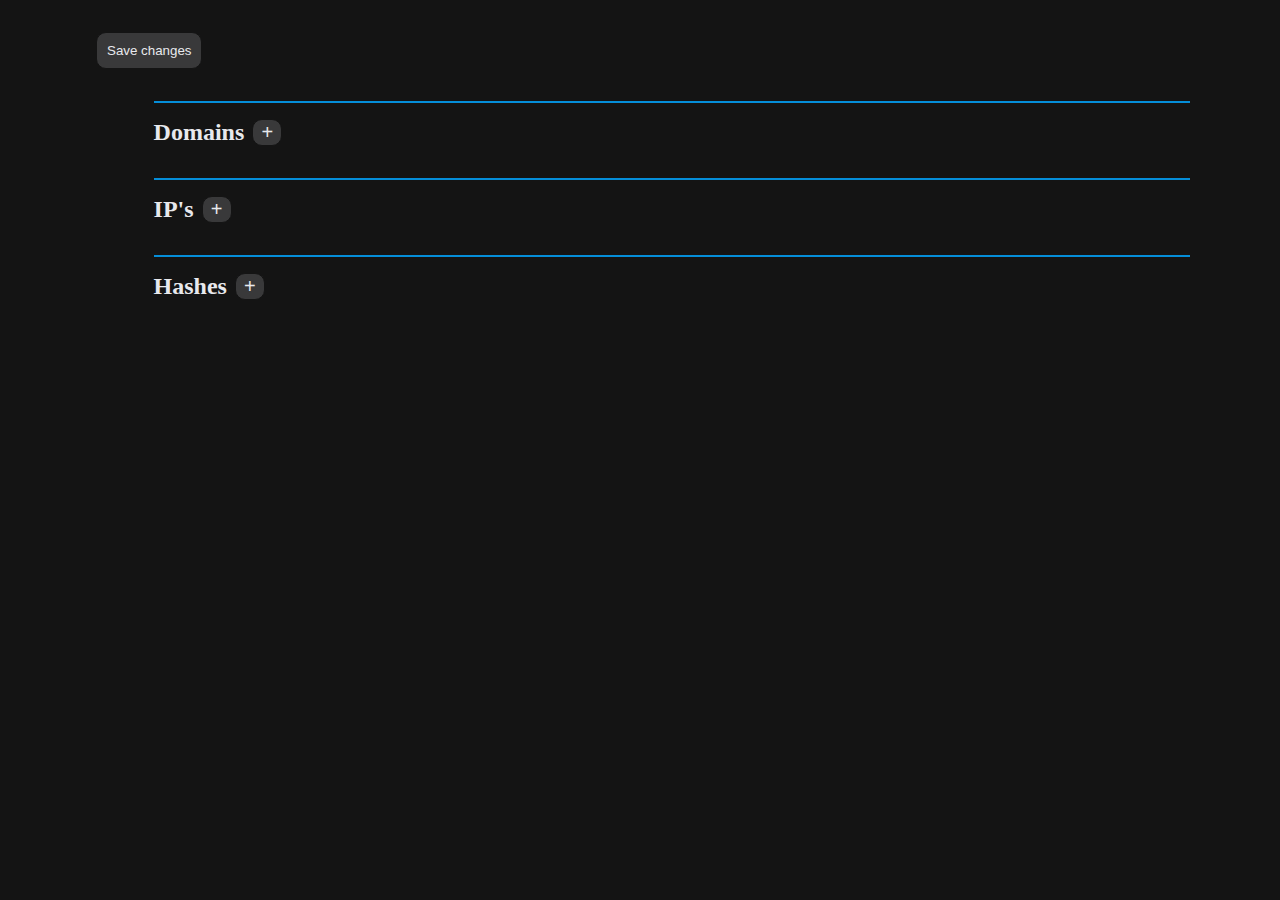
<file: settings/settings.html>
<!DOCTYPE html>
<html lang="en">
    <head>
        <title>Osinter | Options</title>
        <link rel="stylesheet" href="settings.css">
        <link rel="icon" type="image/x-icon" href="../images/favicon.ico">
    </head>
    <body>
        <div class="container">
            <form>
                <div class="save" >
                    <button type="button" value="save" id="save-btn">Save changes</button>
                </div>
                <div class="container-artifacts">
                    <div class="artifact-type">
                        <div class="top-type">
                            <h2>Domains</h2>
                            <button type="button" id="add-domain" class="add-btn">+</button>
                        </div>
                        <ui id="url-domain-list">
                        </ui>
                    </div>
                    <div class="artifact-type">
                        <div class="top-type">
                            <h2>IP's</h2>
                            <button type="button" id="add-ip" class="add-btn">+</button>
                        </div>
                        <ui id="url-ip-list">
                        </ui>
                    </div>
                    <div class="artifact-type">
                        <div class="top-type">
                            <h2>Hashes</h2>
                            <button type="button" id="add-hash" class="add-btn">+</button>
                        </div>
                        <ui id="url-hash-list">
                        </ui>
                    </div>
                </div>
            </form>
        </div>
    </body>
    <script src="settings.js"></script>
</html>
</file>
<file: settings/settings.css>
:root {
    --bg-dark: #141414;
    --bg-light: #39393A;
    --light: #E8E9ED;
    --orange: #F46036;
    --blue: #058ED9;

    background-color: var(--bg-dark);
}

* {
    box-sizing: border-box;
    margin: 0;
    padding: 0;
}

.container {
    width: 100%;
    color: var(--light);
    background-color: var(--bg-dark);
    display: flex;
    justify-content: center;
}

.container form {
    width: 90%;
    display: flex;
    flex-direction: column;
    align-items: left;
    justify-content: center;
}

.container-artifacts {
    /* border-top: 1px solid var(--light); */
    width: 90%;
}

.artifact-type {
    margin: 2rem;
    padding-top: 1rem;
    border-top: 2px solid var(--blue);
    width: 100%;

}

.top-type {
    display: flex;
}

.save {
    /* border: 2px solid red; */
    margin: 2rem;
    margin-bottom: 0;
    /* padding-left: 6rem; */
}

.add-btn {
    padding: 0;
    font-size: 20px;
    width: 30px;
    margin-left: 0.5rem;
}

li {
    list-style-type: none;
    background-color: var(--bg-light);
    border-radius: 10px;
    margin: 1rem;
    padding: 15px;
    display: flex;
    justify-content: space-between;
    align-items: center;
    font-size: 0.75rem;
}

.kill {
    display: none;
}

.new-li {
    border: 1px solid var(--orange);
}

li pre {
    width: 80%;
}

button {
    padding: 10px;
    cursor: pointer;
    border-radius: 10px;
    background-color: var(--bg-light);
    border: 1px solid var(--bg-dark);
    transition: 0.15s ease-in-out;
    color: var(--light);
}

button:hover {
    background-color: var(--bg-dark);
    border: 1px solid var(--orange);
}

.del-btn {
    font-size: 10px;
    background-color: var(--bg-dark);
    color: var(--orange)
}

input {
    padding: 5px;
    background-color: var(--bg-light);
    border: 0;
    width: 100%;
    color: var(--light);
    
}

input:focus {
    outline: none;
}

input:-webkit-autofill,
input:-webkit-autofill:focus {
    transition: background-color 0s 600000s, color 0s 600000s;
}



/* Responsive */
@media screen and (min-width: 720px) {
    .container-artifacts {
        display: inline-block;
        /* width: 100%; */
        margin: 0 auto;
    }
}
</file>
